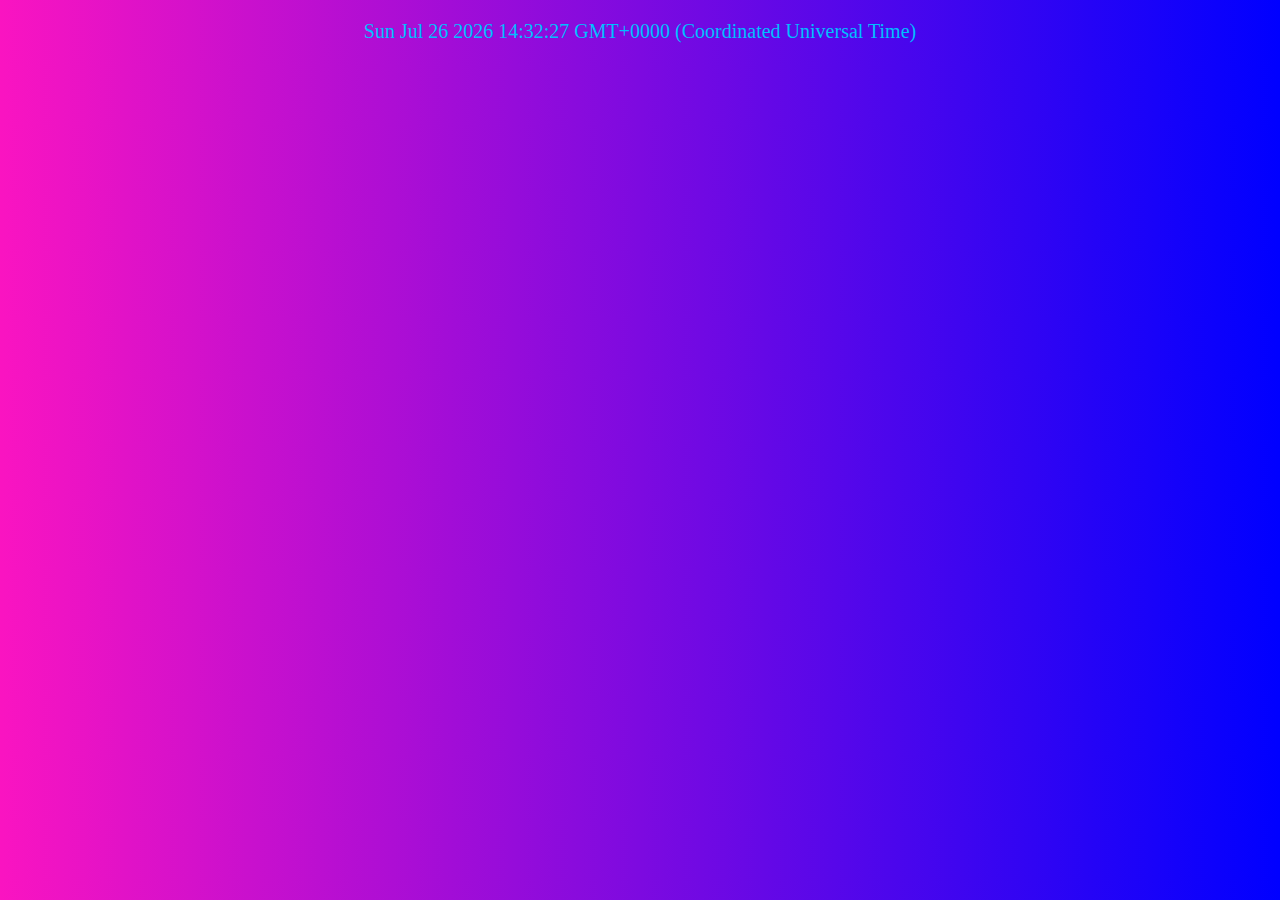
<file: index.html>
<!DOCTYPE html>
<html lang="en">
<head>
    <meta charset="UTF-8">
    <meta http-equiv="X-UA-Compatible" content="IE=edge">
    <meta name="viewport" content="width=device-width, initial-scale=1.0">
    <link rel="stylesheet" href="estilo.css">
    <title>Document</title>
</head>
<body>
    <p id = "msgData"></p>
    



    <script src="script.js"></script>
</body>
</html>
</file>
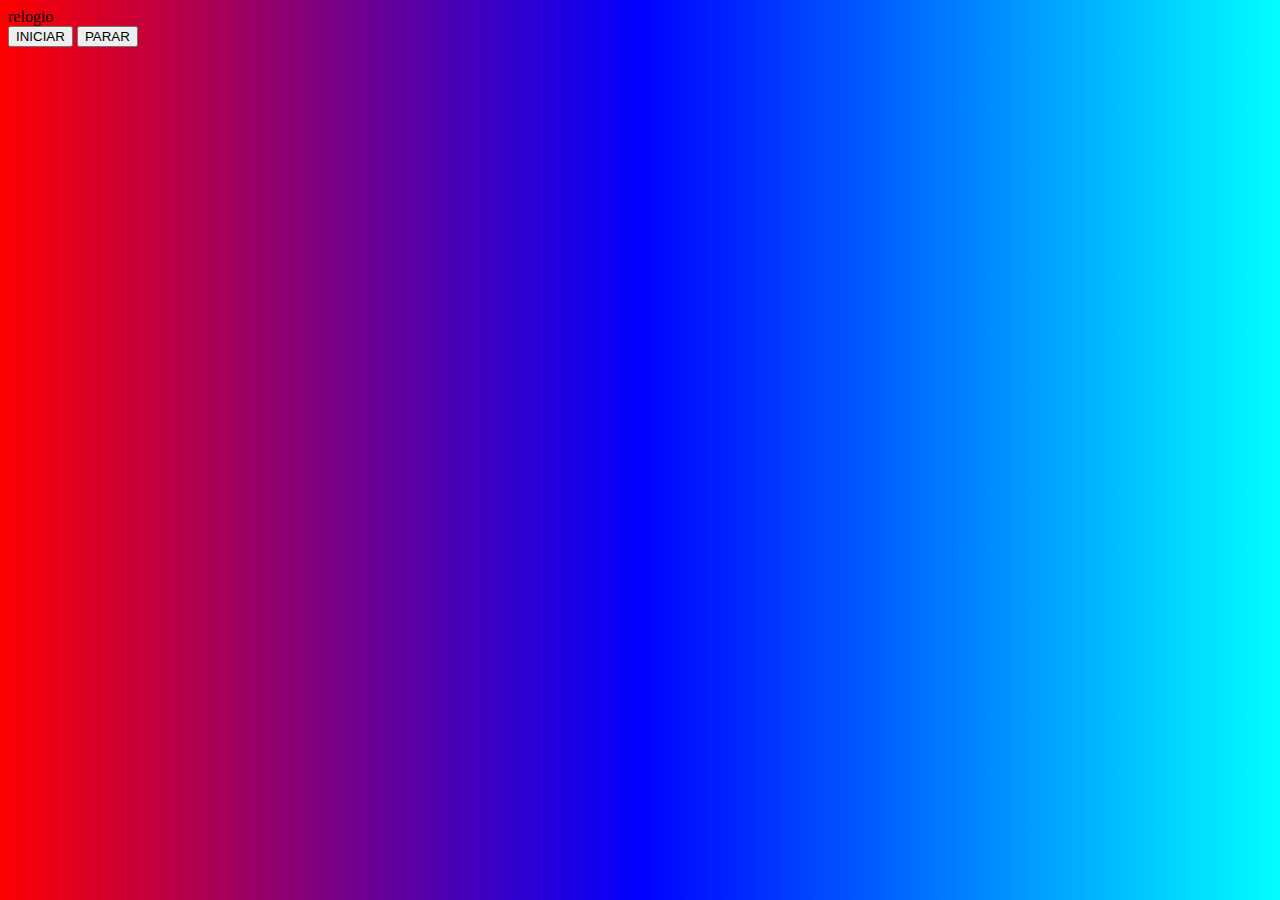
<file: index1.html>
<!DOCTYPE html>
<html lang="en">
<head>
    <meta charset="UTF-8">
    <meta http-equiv="X-UA-Compatible" content="IE=edge">
    <meta name="viewport" content="width=device-width, initial-scale=1.0">
    <link rel="stylesheet" href="estilo1.css">
    <title>projeto tempo</title>
</head>
<body>

    <div id="main">
        relogio
    </div>
    <button id="ligar">INICIAR</button>
    <button id="desligar">PARAR</button>
    


    <script src="script1.js"></script>
</body>
</html>
</file>
<file: estilo.css>
body{
    background-image: linear-gradient(to left,blue, rgb(250, 20, 193));
}

#msgData{
    color: deepskyblue;
    font-size: 20px;
    text-align: center;
}
</file>
<file: estilo1.css>
body{
    background-image: linear-gradient(to left,aqua,blue,red)

}
</file>
